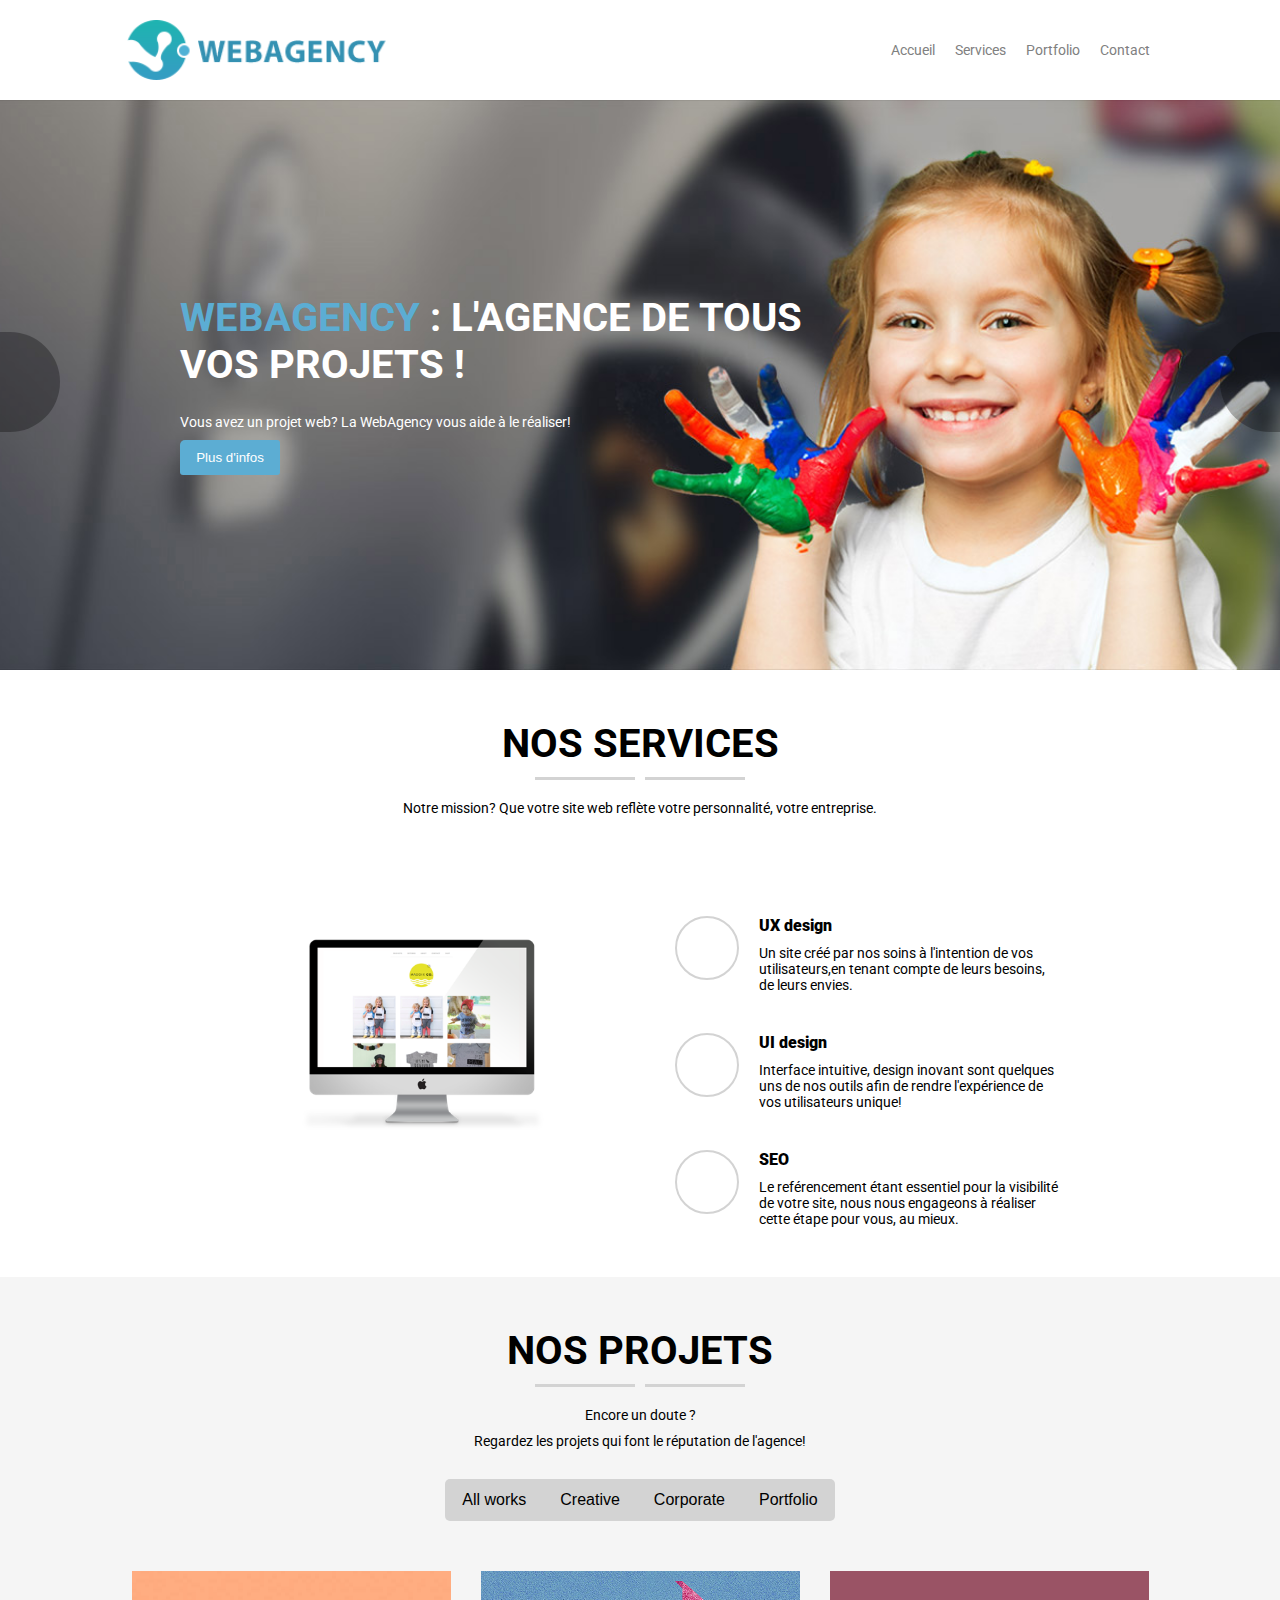
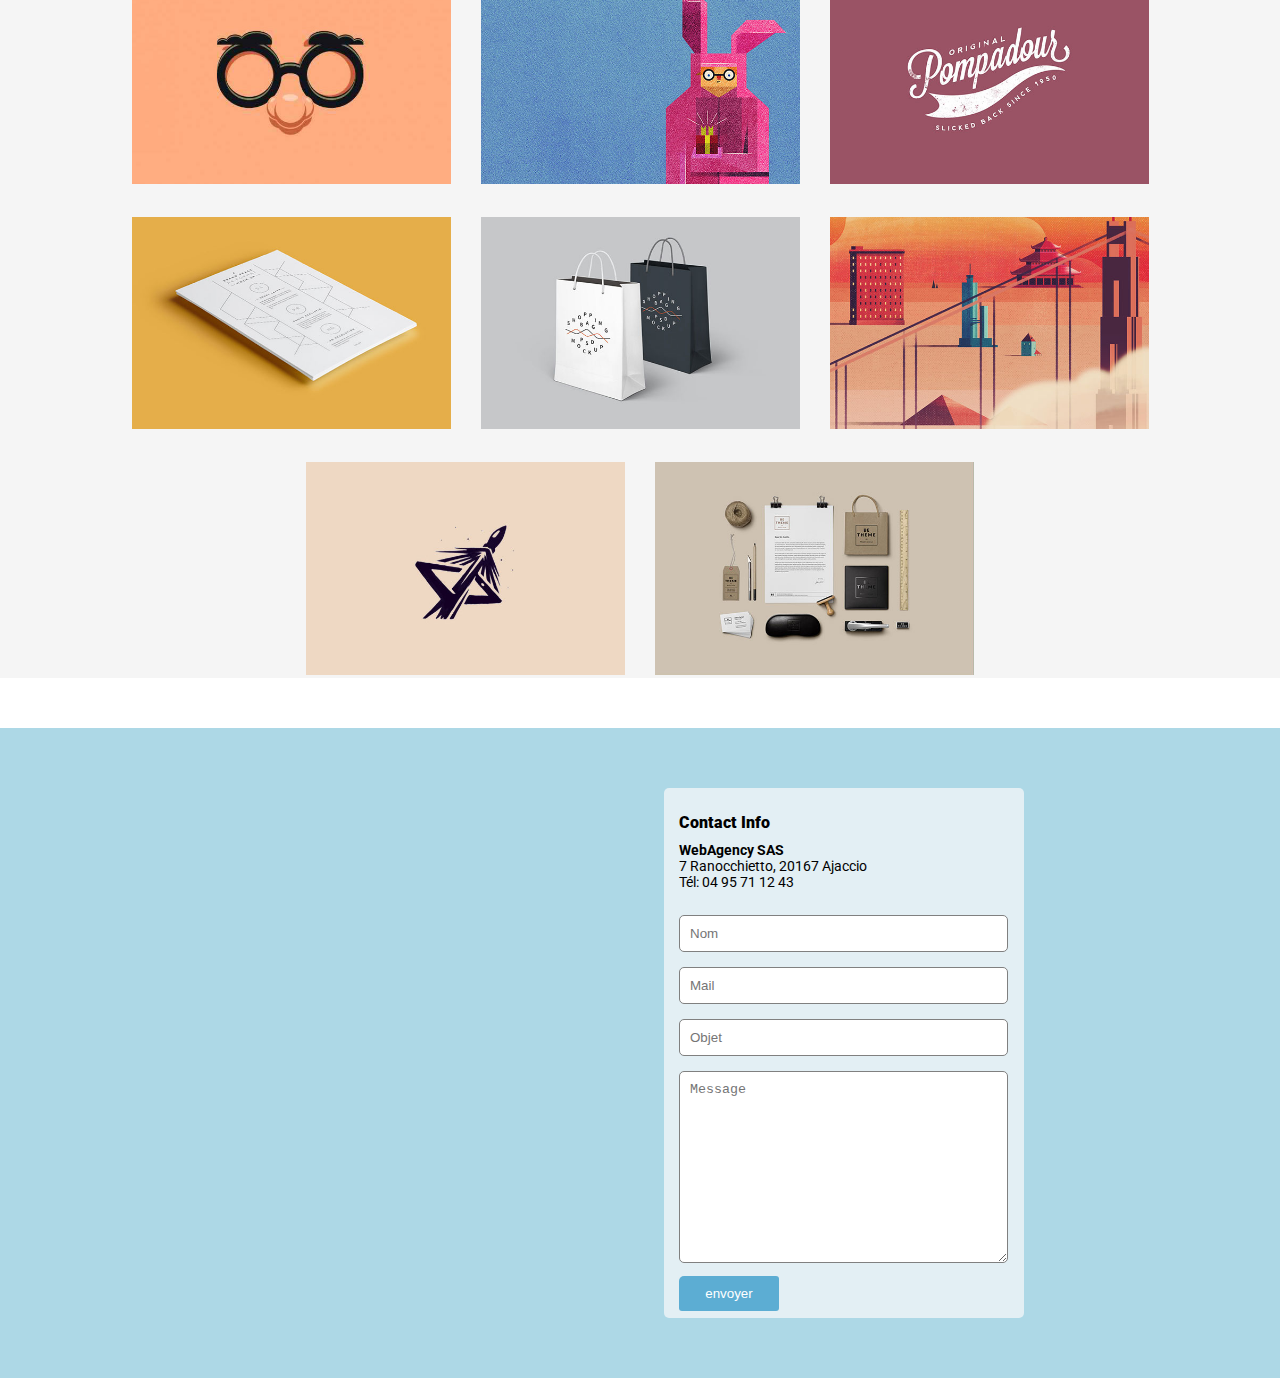
<file: index.html>
<!DOCTYPE html>
<html lang="fr">

<head>
    <meta charset="UTF-8">
    <meta name="viewport" content="width=device-width, initial-scale=1.0">
    <link rel="preconnect" href="https://fonts.googleapis.com">
    <link rel="preconnect" href="https://fonts.gstatic.com" crossorigin>
    <link href="https://fonts.googleapis.com/css2?family=Roboto:wght@100;300;400;500;700;900&display=swap"
        rel="stylesheet">
    <link rel="stylesheet" href="https://cdnjs.cloudflare.com/ajax/libs/font-awesome/6.4.0/css/all.min.css"
        integrity="sha512-iecdLmaskl7CVkqkXNQ/ZH/XLlvWZOJyj7Yy7tcenmpD1ypASozpmT/E0iPtmFIB46ZmdtAc9eNBvH0H/ZpiBw=="
        crossorigin="anonymous" referrerpolicy="no-referrer">
    <title>webagency</title>
    <link rel="shortcut icon" href="webagency_images/images/favicon.ico" type="image/x-icon">
    <link rel="stylesheet" href="style.css">
</head>

<body>
    <!-- ******************************Section navigation***************************** -->
    <header class="nav_bar">
        <div class="nav_logo">
            <img class="logo" src="webagency_images/images/logo.png" alt="logo webagency">
        </div>
        <nav>
            <ul class="link_nav">
                <li><a href="#">Accueil</a></li>
                <li><a href="#">Services</a></li>
                <li><a href="#">Portfolio</a></li>
                <li><a href="#">Contact</a></li>
            </ul>
        </nav>
    </header>
    <main>
        <!--************************* Section accueil *********************************-->
        <section class="section_accueil">
            <div class="position_slogan">
                <h1><span>WEBAGENCY</span> : L'AGENCE DE TOUS VOS PROJETS !</h1>
                <P>Vous avez un projet web? La WebAgency vous aide à le réaliser!</P>
                <button type="button" class="btn_slogan"> Plus d'infos</button>
            </div>
            <div class="btn_chevron">
                <button class="btn_chevron-right" type="button"><i class="fa-solid fa-chevron-left"></i></button>
                <button class="btn_chevron-left" type="button"><i class="fa-solid fa-chevron-right"></i></button>
            </div>
        </section>

        <!--******************************Section Services ******************************-->

        <section class="section_services">
            <h2> NOS SERVICES </h2>
            <div class="bar_deco">
                <span class="trait"></span>
                <i class="fa-solid fa-circle"></i>
                <span class="trait"></span>
            </div>
            <p class="p_subtitle">Notre mission? Que votre site web reflète votre personnalité, votre entreprise.</p>

            <div class="services">
                <div class="image_services">
                    <img class="main-feature" src="webagency_images/images/main-feature.png"
                        alt="photo d'un ecran d'ordinateur montrant un site web">
                </div>
                <div class="list_services">
                    <div class="list_service-column">
                        <div class="services_circle">
                            <i class="fa-solid fa-chart-line"></i>
                            <i class="fa-solid fa-circle"></i>
                        </div>
                        <div class="services_text">
                            <h3>UX design</h3>
                            <p>Un site créé par nos soins à l'intention de vos utilisateurs,en tenant compte de leurs
                                besoins, de leurs envies.</p>
                        </div>
                    </div>
                    <div class="list_service-column">
                        <div class="services_circle">
                            <i class="fa-solid fa-cubes"></i>
                            <i class="fa-solid fa-circle"></i>
                        </div>
                        <div class="services_text">
                            <h3>UI design</h3>
                            <p>Interface intuitive, design inovant sont quelques uns de nos outils afin de rendre
                                l'expérience de vos utilisateurs unique!</p>
                        </div>
                    </div>
                    <div class="list_service-column">
                        <div class="services_circle">
                            <i class="fa-solid fa-chart-pie"></i>
                            <i class="fa-solid fa-circle"></i>
                        </div>
                        <div class="services_text">
                            <h3>SEO</h3>
                            <p>Le reférencement étant essentiel pour la visibilité de votre site, nous nous engageons à
                                réaliser cette étape pour vous, au mieux.</p>
                        </div>
                    </div>
                </div>
            </div>
            <!--******************************section projets*******************************************-->
        </section>
        <section class="section_projets">
            <h2> NOS PROJETS </h2>
            <div class="bar_deco">
                <span class="trait"></span>
                <i class="fa-solid fa-circle"></i>
                <span class="trait"></span>
            </div>
            <p class="p_subtitle">Encore un doute ?</p>
            <p class="p_subtitle">Regardez les projets qui font le réputation de l'agence!</p>
            <div class="barnav_projets">
                <button class="btn_projets" type="button">All works<span class="arrow-down"></span></button>
                <button class="btn_projets" type="button">Creative<span class="arrow-down"></span></button>
                <button class="btn_projets" type="button">Corporate<span class="arrow-down"></span></button>
                <button class="btn_projets" type="button">Portfolio<span class="arrow-down"></span></button>
            </div>
            <div class="portfolio">
                <figure>
                    <img src="webagency_images/images/portfolio/01.jpg" alt="photo d'une image caricature">
                    <figcaption>
                        <h4>Lunettes en folie</h4>
                        <p>Les lunettes qui ont du pif</p>
                        <i class="fa-regular fa-eye"></i>
                    </figcaption>
                </figure>
                <figure>
                    <img src="webagency_images/images/portfolio/02.jpg" alt="dessin d'un lapin en forme géomètrique">
                    <figcaption>
                        <h4>Origamis création!</h4>
                        <p>Rabbit Party</p>
                        <i class="fa-regular fa-eye"></i>
                    </figcaption>
                </figure>
                <figure>
                    <img src="webagency_images/images/portfolio/03.jpg"
                        alt="photo d'une stysation de marque style coca">
                    <figcaption>
                        <h4>Pompadour.fr</h4>
                        <p>Site Pompadour original</p>
                        <i class="fa-regular fa-eye"></i>
                    </figcaption>
                </figure>
                <figure>
                    <img src="webagency_images/images/portfolio/04.jpg" alt="photo d'un document de présentation">
                    <figcaption>
                        <h4>Tendance architecture</h4>
                        <p>Création de Maquette</p>
                        <i class="fa-regular fa-eye"></i>
                    </figcaption>
                </figure>
                <figure>
                    <img src="webagency_images/images/portfolio/05.jpg" alt="image de sac pour shopping">
                    <figcaption>
                        <h4>Mockup.com</h4>
                        <p>Site de vente en ligne</p>
                        <i class="fa-regular fa-eye"></i>
                    </figcaption>
                </figure>
                <figure>
                    <img src="webagency_images/images/portfolio/06.jpg"
                        alt="paysage represant plusieurs batiments de continents differents">
                    <figcaption>
                        <h4>Architecture du monde</h4>
                        <p>Création Graphique</p>
                        <i class="fa-regular fa-eye"></i>
                    </figcaption>
                </figure>
                <figure>
                    <img src="webagency_images/images/portfolio/07.jpg" alt="image representant un logo">
                    <figcaption>
                        <h4>Créative logo</h4>
                        <p>Une de nos création Logo</p>
                        <i class="fa-regular fa-eye"></i>
                    </figcaption>
                </figure>
                <figure>
                    <img src="webagency_images/images/portfolio/08.jpg"
                        alt="photo representant des accessoires que l'on trouve sur un bureau">
                    <figcaption>
                        <h4>BeTheme.fr</h4>
                        <p>Fournitures Bureautique</p>
                        <i class="fa-regular fa-eye"></i>
                    </figcaption>
                </figure>
            </div>
        </section>
        <!-- *********************************************section contact************************************************ -->
        <section class="contact">
            <iframe
                src="https://www.google.com/maps/embed?pb=!1m18!1m12!1m3!1d1516496.986130615!2d7.709538521721736!3d42.06658755051314!2m3!1f0!2f0!3f0!3m2!1i1024!2i768!4f13.1!3m3!1m2!1s0x12da6a4608030afb%3A0x6ac451965919fe0f!2sWebaxis%20%7C%20Agence%20Web%20Ajaccio!5e0!3m2!1sfr!2sfr!4v1690449232250!5m2!1sfr!2sfr"
                width="600" height="450" style="border:0;" allowfullscreen="" loading="lazy"
                referrerpolicy="no-referrer-when-downgrade">
            </iframe>
            <div class="formulaire">
                <h3>Contact Info</h3>
                <h4>WebAgency SAS</h4>
                <p>7 Ranocchietto, 20167 Ajaccio</p>
                <p>Tél: 04 95 71 12 43</p>
                <form action="#" method="post">
                    <ul>
                        <li>
                            <input type="text" id="name" name="user_name" placeholder="Nom">
                        </li>
                        <li>
                            <input type="email" id="mail" name="user_mail" placeholder="Mail">
                        </li>
                        <li>
                            <input type="text" name="objet" id="objet" placeholder="Objet">
                        </li>
                        <li>
                            <textarea id="msg" name="user_message" placeholder="Message"></textarea>
                        </li>
                        <li>
                            <button class="btn_slogan" type="submit">envoyer</button>
                        </li>
                    </ul>
                </form>
            </div>

        </section>

    </main>
</body>

</html>
</file>
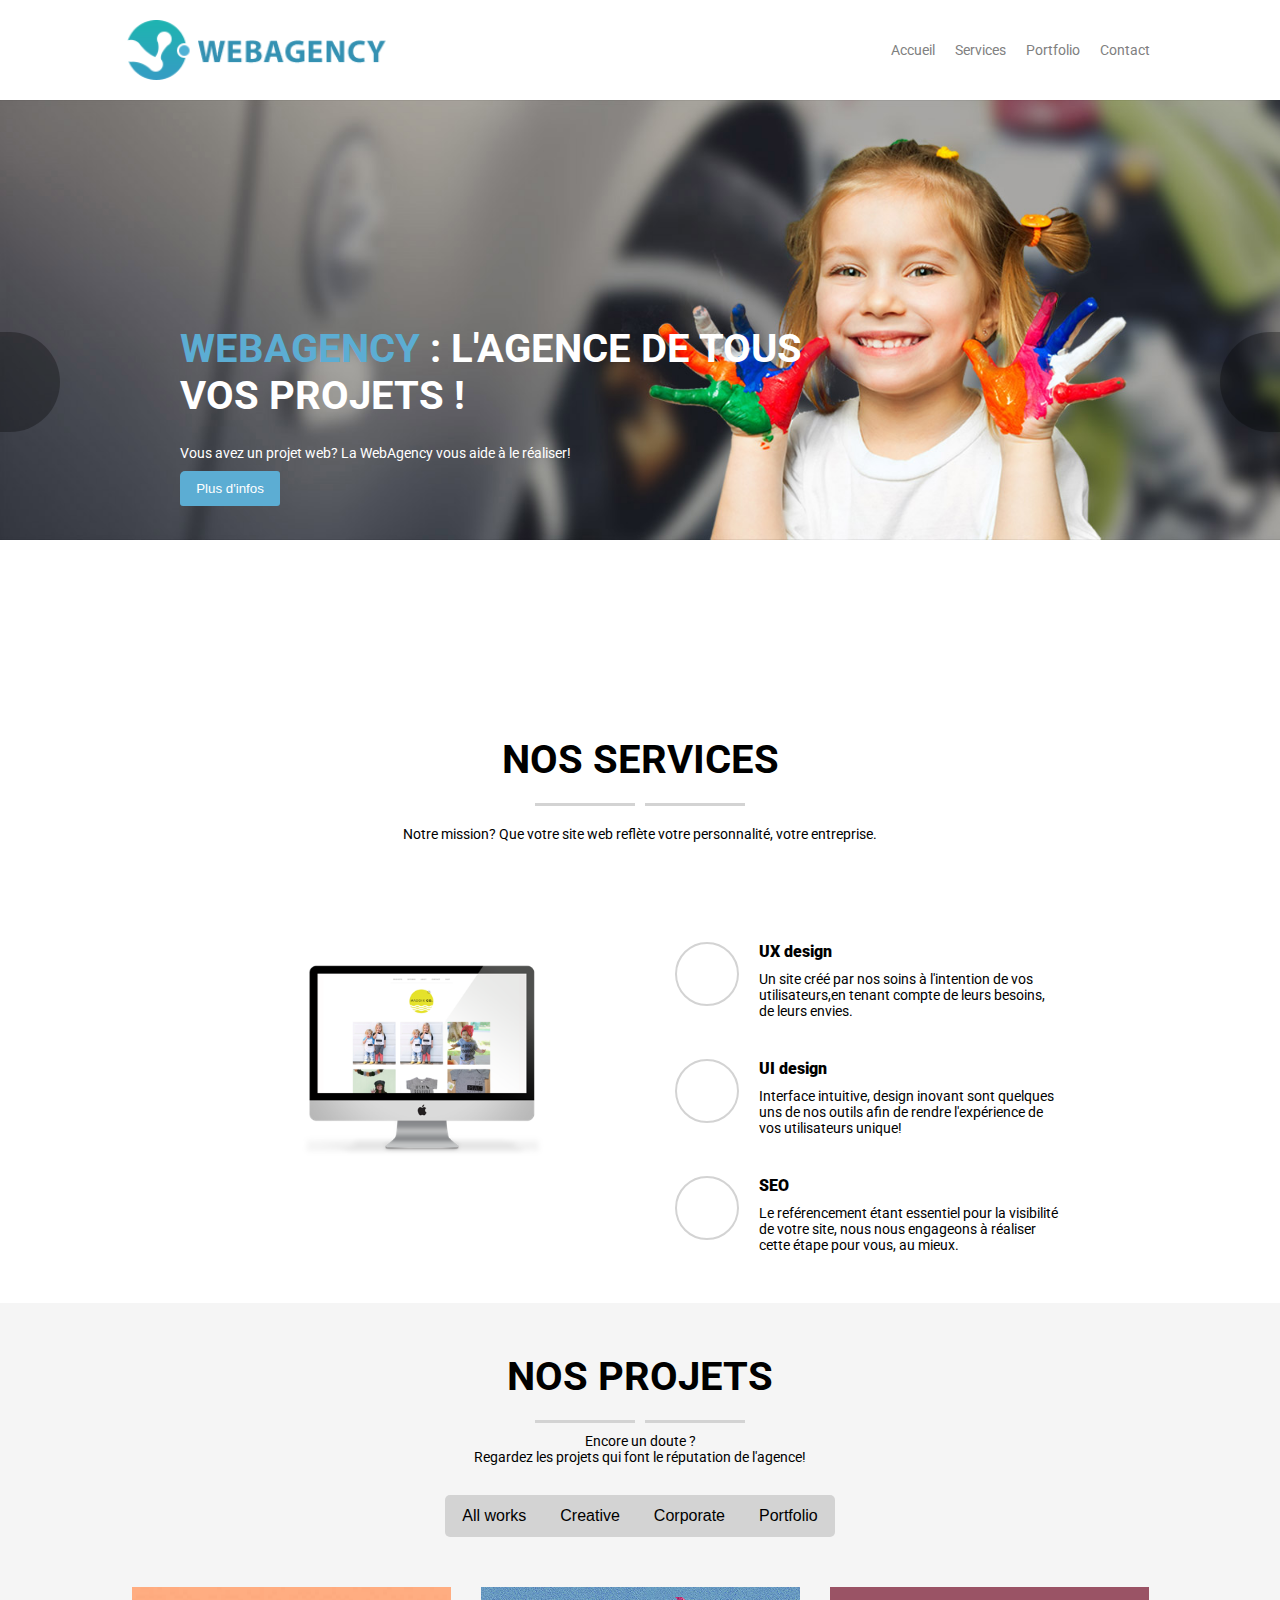
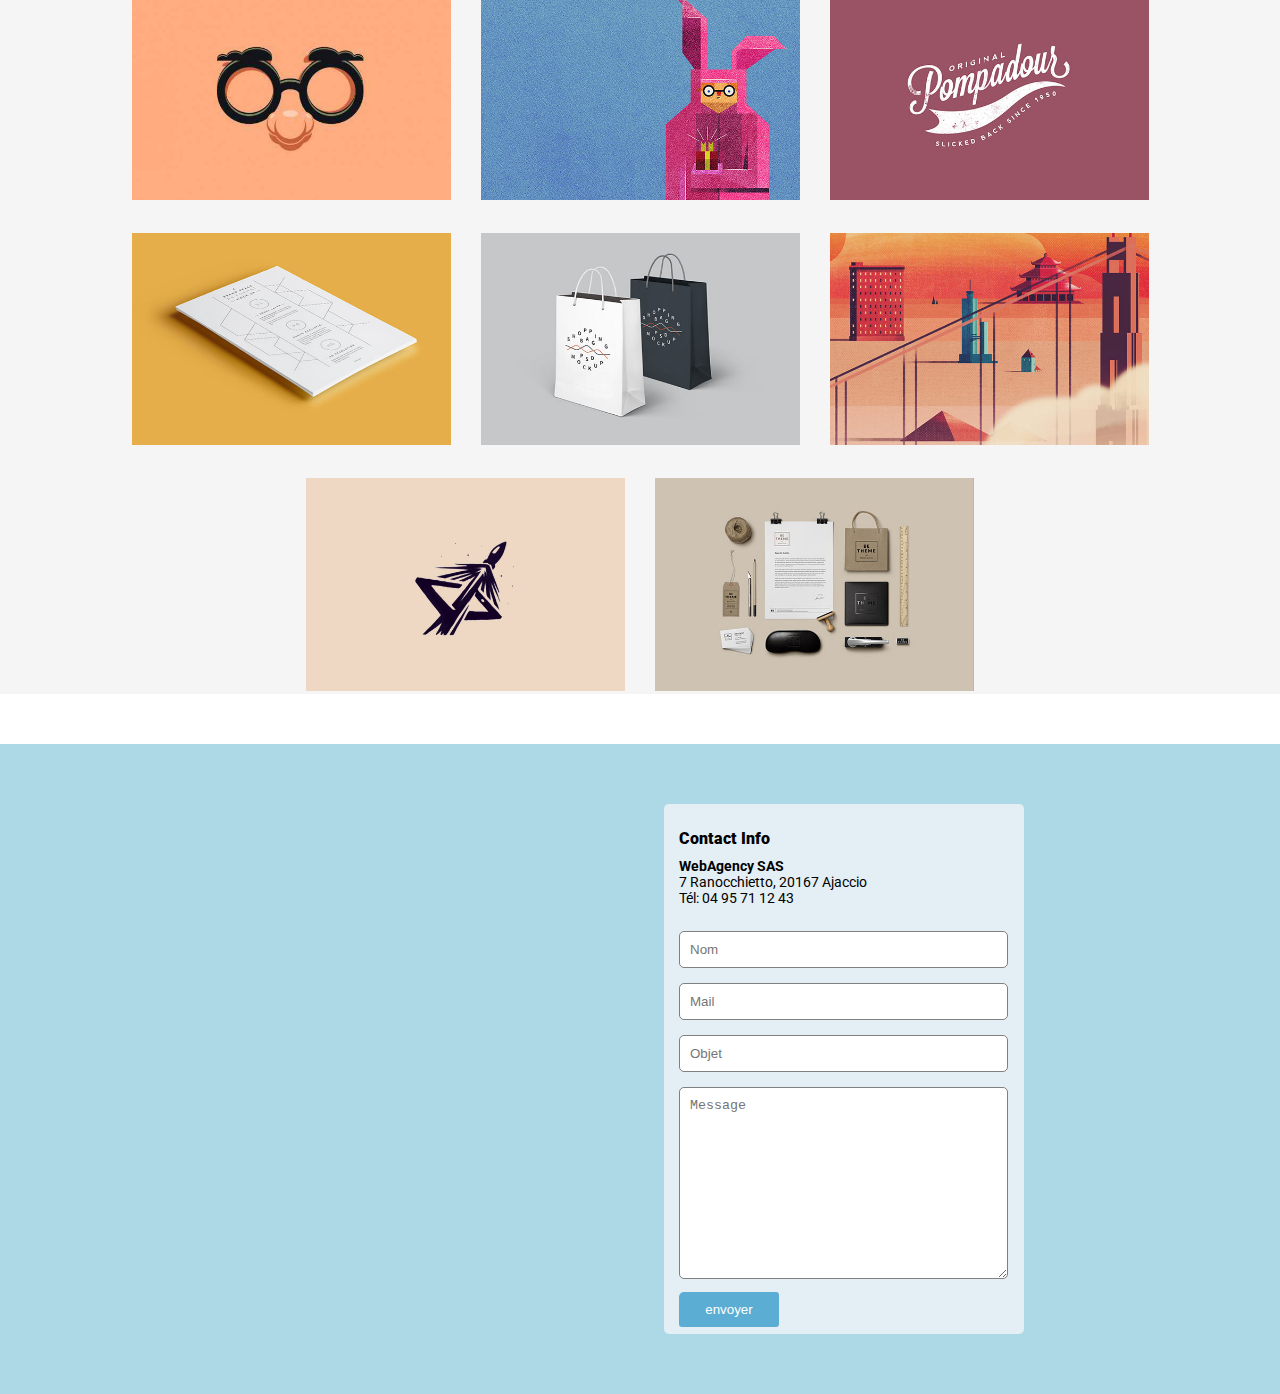
<file: webagency2/page.html>
<!DOCTYPE html>
<html lang="fr">

<head>
    <meta charset="UTF-8">
    <meta name="viewport" content="width=device-width, initial-scale=1.0">
    <link rel="preconnect" href="https://fonts.googleapis.com">
    <link rel="preconnect" href="https://fonts.gstatic.com" crossorigin>
    <link href="https://fonts.googleapis.com/css2?family=Roboto:wght@100;300;400;500;700;900&display=swap"
        rel="stylesheet">
    <link rel="stylesheet" href="https://cdnjs.cloudflare.com/ajax/libs/font-awesome/6.4.0/css/all.min.css"
        integrity="sha512-iecdLmaskl7CVkqkXNQ/ZH/XLlvWZOJyj7Yy7tcenmpD1ypASozpmT/E0iPtmFIB46ZmdtAc9eNBvH0H/ZpiBw=="
        crossorigin="anonymous" referrerpolicy="no-referrer">
    <title>webagency</title>
    <link rel="shortcut icon" href="../webagency_images/images/favicon.ico" type="image/x-icon">
    <link rel="stylesheet" href="style2.css">
</head>

<body>
    <!--**************************Section navigation**************************************-->
    <header class="nav_bar">
        <div class="nav_logo">
            <img class="logo" src="../webagency_images/images/logo.png" alt="logo webagency">
        </div>
        <nav>
            <ul class="link_nav">
                <li><a href="#">Accueil</a></li>
                <li><a href="#">Services</a></li>
                <li><a href="#">Portfolio</a></li>
                <li><a href="#">Contact</a></li>
            </ul>
        </nav>
    </header>
    <!--******************************Section accueil***************************************-->
    <main>
        <section class="section_accueil caroussel">
            <img class="caroussel_image" src="../webagency_images/images/slider/bg1.jpg" alt="">
            <img class="caroussel_image image2" src="../webagency_images/images/slider/bg2.jpg" alt="">

            <div class="slogan">
                <div class="position_slogan">
                    <h1><span>WEBAGENCY</span> : L'AGENCE DE TOUS VOS PROJETS !</h1>
                    <P>Vous avez un projet web? La WebAgency vous aide à le réaliser!</P>
                    <button type="button" class="btn_slogan"> Plus d'infos</button>
                </div>
                <div class="btn_chevron">
                    <button class="btn_chevron-right" type="button"><i class="fa-solid fa-chevron-left"></i></button>
                    <button class="btn_chevron-left" type="button"><i class="fa-solid fa-chevron-right"></i></button>
                </div>
            </div>
        </section>

        <!--**************************************Section Services********************************************-->

        <section class="section_services">
            <h2> NOS SERVICES </h2>
            <div class="bar_deco">
                <span class="trait"></span>
                <i class="fa-solid fa-circle"></i>
                <span class="trait"></span>
            </div>
            <p class="p_services">Notre mission? Que votre site web reflète votre personnalité, votre entreprise.</p>

            <div class="services">
                <div class="image_services">
                    <img class="main-feature" src="../webagency_images/images/main-feature.png"
                        alt="photo d'un ecran d'ordinateur montrant un site web">
                </div>
                <div class="list_services">
                    <div class="list_service-column">
                        <div class="services_circle">
                            <i class="fa-solid fa-chart-line"></i>
                            <i class="fa-solid fa-circle"></i>
                        </div>
                        <div class="services_text">
                            <h3>UX design</h3>
                            <p>Un site créé par nos soins à l'intention de vos utilisateurs,en tenant compte de leurs
                                besoins, de leurs envies.</p>
                        </div>
                    </div>
                    <div class="list_service-column">
                        <div class="services_circle">
                            <i class="fa-solid fa-cubes"></i>
                            <i class="fa-solid fa-circle"></i>
                        </div>
                        <div class="services_text">
                            <h3>UI design</h3>
                            <p>Interface intuitive, design inovant sont quelques uns de nos outils afin de rendre
                                l'expérience de vos utilisateurs unique!</p>
                        </div>
                    </div>
                    <div class="list_service-column">
                        <div class="services_circle">
                            <i class="fa-solid fa-chart-pie"></i>
                            <i class="fa-solid fa-circle"></i>
                        </div>
                        <div class="services_text">
                            <h3>SEO</h3>
                            <p>Le reférencement étant essentiel pour la visibilité de votre site, nous nous engageons à
                                réaliser cette étape pour vous, au mieux.</p>
                        </div>
                    </div>
                </div>
            </div>
        </section>
        <!--******************************section projets*******************************************-->

        <section class="section_projets">
            <h2> NOS PROJETS </h2>
            <div class="bar_deco">
                <span class="trait"></span>
                <i class="fa-solid fa-circle"></i>
                <span class="trait"></span>
            </div>
            <p class="p_subtitle">Encore un doute ?</p>
            <p class="p_subtitle">Regardez les projets qui font le réputation de l'agence!</p>
            <div class="barnav_projets">
                <button class="btn_projets" type="button">All works<span class="arrow-down"></span></button>
                <button class="btn_projets" type="button">Creative<span class="arrow-down"></span></button>
                <button class="btn_projets" type="button">Corporate<span class="arrow-down"></span></button>
                <button class="btn_projets" type="button">Portfolio<span class="arrow-down"></span></button>
            </div>
            <div class="portfolio">
                <figure>
                    <img src="../webagency_images/images/portfolio/01.jpg" alt="photo d'une image caricature">
                    <figcaption>
                        <h4>Lunettes en folie</h4>
                        <p>Les lunettes qui ont du pif</p>
                        <i class="fa-regular fa-eye"></i>
                    </figcaption>
                </figure>
                <figure>
                    <img src="../webagency_images/images/portfolio/02.jpg" alt="dessin d'un lapin en forme géomètrique">
                    <figcaption>
                        <h4>Origamis création!</h4>
                        <p>Rabbit Party</p>
                        <i class="fa-regular fa-eye"></i>
                    </figcaption>
                </figure>
                <figure>
                    <img src="../webagency_images/images/portfolio/03.jpg"
                        alt="photo d'une stysation de marque style coca">
                    <figcaption>
                        <h4>Pompadour.fr</h4>
                        <p>Site Pompadour original</p>
                        <i class="fa-regular fa-eye"></i>
                    </figcaption>
                </figure>
                <figure>
                    <img src="../webagency_images/images/portfolio/04.jpg" alt="photo d'un document de présentation">
                    <figcaption>
                        <h4>Tendance architecture</h4>
                        <p>Création de Maquette</p>
                        <i class="fa-regular fa-eye"></i>
                    </figcaption>
                </figure>
                <figure>
                    <img src="../webagency_images/images/portfolio/05.jpg" alt="image de sac pour shopping">
                    <figcaption>
                        <h4>Mockup.com</h4>
                        <p>Site de vente en ligne</p>
                        <i class="fa-regular fa-eye"></i>
                    </figcaption>
                </figure>
                <figure>
                    <img src="../webagency_images/images/portfolio/06.jpg"
                        alt="paysage represant plusieurs batiments de continents differents">
                    <figcaption>
                        <h4>Architecture du monde</h4>
                        <p>Création Graphique</p>
                        <i class="fa-regular fa-eye"></i>
                    </figcaption>
                </figure>
                <figure>
                    <img src="../webagency_images/images/portfolio/07.jpg" alt="image representant un logo">
                    <figcaption>
                        <h4>Créative logo</h4>
                        <p>Une de nos création Logo</p>
                        <i class="fa-regular fa-eye"></i>
                    </figcaption>
                </figure>
                <figure>
                    <img src="../webagency_images/images/portfolio/08.jpg"
                        alt="photo representant des accessoires que l'on trouve sur un bureau">
                    <figcaption>
                        <h4>BeTheme.fr</h4>
                        <p>Fournitures Bureautique</p>
                        <i class="fa-regular fa-eye"></i>
                    </figcaption>
                </figure>
            </div>
        </section>
        <!-- *********************************************section contact************************************************ -->
        <section class="contact">
            <iframe
                src="https://www.google.com/maps/embed?pb=!1m18!1m12!1m3!1d1516496.986130615!2d7.709538521721736!3d42.06658755051314!2m3!1f0!2f0!3f0!3m2!1i1024!2i768!4f13.1!3m3!1m2!1s0x12da6a4608030afb%3A0x6ac451965919fe0f!2sWebaxis%20%7C%20Agence%20Web%20Ajaccio!5e0!3m2!1sfr!2sfr!4v1690449232250!5m2!1sfr!2sfr"
                width="600" height="450" style="border:0;" allowfullscreen="" loading="lazy"
                referrerpolicy="no-referrer-when-downgrade">
            </iframe>
            <div class="formulaire">
                <h3>Contact Info</h3>
                <h4>WebAgency SAS</h4>
                <p>7 Ranocchietto, 20167 Ajaccio</p>
                <p>Tél: 04 95 71 12 43</p>
                <form action="#" method="post">
                    <ul>
                        <li>
                            <input type="text" id="name" name="user_name" placeholder="Nom">
                        </li>
                        <li>
                            <input type="email" id="mail" name="user_mail" placeholder="Mail">
                        </li>
                        <li>
                            <input type="text" name="objet" id="objet" placeholder="Objet">
                        </li>
                        <li>
                            <textarea id="msg" name="user_message" placeholder="Message"></textarea>
                        </li>
                        <li>
                            <button class="btn_slogan" type="submit">envoyer</button>
                        </li>
                    </ul>
                </form>
            </div>

        </section>

    </main>
</body>

</html>
</file>
<file: style.css>
/***************  style general  *******************/
* {
    margin: 0;
    padding: 0;
    list-style-type: none;
    text-decoration: none;
}

body {
    font-family: 'Roboto', sans-serif;
    margin: auto;
    box-sizing: border-box;
    font-size: 14px;
}

a {
    color: grey
}

a:hover {
    color: black
}

:root {
    --color-deci-blue: #4C8FB0;
    --color-text-blue: #5CADD3;
    --color-text-white: white;
    --deco-grise: lightgrey;
}

h2 {
    text-align: center;
    font-size: 40px;
    font-weight: bold;
}

h3 {
    font-size: 16px;
    font-weight: 900;
}

.p_subtitle {
    text-align: center;
    margin: 10px 0;
}

/****************  style header  *******************/

.nav_bar {
    margin: 0 120px;
    height: 100px;
    display: flex;
    justify-content: space-between;
}

.link_nav {
    height: 100%;
    display: flex;
    align-items: center;
}


.link_nav li {
    display: flex;
    align-items: center;
    padding: 0 10px;
}


.link_nav li:hover {
    height: 100%;
    color: black;
    border-top: 3px solid var(--color-text-blue);

}

/*.link-nav a:hover {
    color: black;
    border-top: 3px solid ;
    padding-top: 40px;
}*/

.nav_logo {
    height: 100%;
    display: flex;
    align-items: center;
}

.logo {
    height: 3.75rem;
}

/***********************section Accueil **********************/
.section_accueil {
    position: relative;
    background: url(webagency_images/images/slider/bg1.jpg);
    height: 35.62rem;
    background-position: center;
    background-size: cover;
    margin-bottom: 1.87rem;
    animation: slidy 15s ease-in-out infinite;
}

@keyframes slidy {
    0% {
        background-image: url("webagency_images/images/slider/bg1.jpg");
    }

    45% {
        background-image: url("webagency_images/images/slider/bg1.jpg");
    }

    50% {
        background-image: url("webagency_images/images/slider/bg2.jpg");
    }

    95% {
        background-image: url("webagency_images/images/slider/bg2.jpg");
    }

    100% {
        background-image: url("webagency_images/images/slider/bg1.jpg");
    }
}

.position_slogan {
    position: absolute;
    bottom: 15px;
    width: 35%;
    color: var(--color-text-white);
    padding: 180px 180px;
}

.position_slogan h1 {
    top: 60px;
    position: absolute;
    font-size: 2.50rem;
    padding-bottom: 1.56rem;

}

.position_slogan span {
    color: var(--color-text-blue);
}

.btn_slogan {
    margin-top: 10px;
    padding: 10px 8px;
    color: white;
    border: none;
    background: var(--color-text-blue);
    width: 100px;
    border-radius: 5px 3px 3px 3px;
}

.btn_chevron {
    display: flex;
    justify-content: space-between;
    align-items: center;
}

.btn_chevron button {
    top: 14.5rem;
    position: absolute;
    font-size: 1.2rem;
    width: 3.75rem;
    height: 6.25rem;
    color: white;
    background-color: rgba(0, 0, 0, 0.3);
    border: none;
}

.btn_chevron .btn_chevron-left {
    position: absolute;
    right: 0;
    border-radius: 80px 0 0 80px
}

.btn_chevron .btn_chevron-right {
    position: absolute;
    border-radius: 0 80px 80px 0;
    left: 0;
}

/******************Section Services****************/
.section_services {
    margin-top: 50px;
}

.bar_deco {
    padding: 10px 0;
    display: flex;
    justify-content: center;
    align-items: center;
}

.trait {
    display: block;
    width: 6.25rem;
    height: 3px;
    background: var(--deco-grise);
    margin: 0 5px;
}

.fa-circle {
    color: var(--color-text-blue);
}


.services {
    display: flex;
    justify-content: center;
    align-items: center;
    width: 100%;
    margin-top: 40px;
}

.image_services {
    width: 50%;
    text-align: end;
    padding: 0 30px 30px 0;
}

.main-feature {
    width: 60%;
}

.list_services {
    width: 50%;
    display: flex;
    flex-direction: column;
    padding: 40px 0 0 40px;
}

.list_service-column {
    display: flex;
}

.services_circle {
    position: relative;
    height: 60px;
    width: 60px;
    border-radius: 100px;
    margin-top: 20px;
    display: flex;
    justify-content: center;
    align-items: center;
    border: solid 2px var(--deco-grise);

}

.services_circle :first-child {
    color: var(--color-text-blue);
    font-size: 20px;
}

.services_circle .fa-circle {
    position: absolute;
    animation-name: rotate;
    animation: rotate 2.5s infinite linear;
}

@keyframes rotate {
    from {
        transform: rotate(0deg) translateX(30px) rotate(0deg);
    }

    to {
        transform: rotate(360deg) translateX(30px) rotate(-360deg);
    }
}

.services_text {
    width: 50%;
    padding: 20px;
}

.services_text h3 {
    padding-bottom: 10px;
}

/**********************section projets********************/

.section_projets {
    background: #f5f5f5;
    margin-top: 30px;
    padding-top: 50px;
    text-align: center;
}

.barnav_projets {
    margin: 30px;
    display: flex;
    justify-content: center;
}

.btn_projets {
    font-size: 16px;
    background: var(--deco-grise);
    padding: 12px 17px;
    border: none;
    margin: 0;
}

.barnav_projets :first-child {
    border-radius: 5px 0 0 5px;
}

.barnav_projets :last-child {
    border-radius: 0 5px 5px 0;
}


.btn_projets:hover {
    background: var(--color-text-blue);
    box-shadow: 0px 5px 1px 0px var(--color-deci-blue);
    color: var(--color-text-white);
    position: relative;
    display: flex;
    justify-content: center;
}

.btn_projets:hover .arrow-down {
    display: block;
    position: absolute;
    top: 45px;
    width: 0;
    height: 0;

    border-right: 12px solid transparent;
    border-left: 12px solid transparent;

    border-top: 12px solid var(--color-deci-blue);
}

.portfolio {
    margin: 50px;
    display: flex;
    flex-wrap: wrap;
    justify-content: center;
    gap: 30px;
}

.portfolio img {
    width: 319px;
}

figure {
    position: relative;

}

figcaption {
    opacity: 0;
    position: absolute;
    bottom: 0;
    background: rgba(41, 41, 41, 0.8);
    width: 95%;
    height: 30%;
    color: white;
    text-align: start;
    padding: 15px 0 0 15px;
}

.fa-eye {
    background: var(--color-text-blue);
    border-radius: 100%;
    border: 3px solid var(--color-text-white);
    height: 50px;
    width: 50px;
    position: absolute;
    top: -25px;
    right: 40px;
    display: flex;
    justify-content: center;
    align-items: center;
    font-size: 20px;
}

figcaption:hover {
    opacity: 1;
}

/*********************section contact**********************/
.contact {
    display: flex;
    position: relative;
    width: 100%;
    height: 650px;
    background-color: lightblue;
}

iframe {
    height: 100%;
    width: 100%;
    opacity: 0.5;
}

.formulaire {
    background-color: rgba(240, 245, 247, 0.8);
    position: absolute;
    width: 330px;
    right: 20%;
    height: 500px;
    margin-top: 60px;
    border-radius: 5px;
    padding: 15px;
    display: flex;
    flex-direction: column;
}

.formulaire h3 {
    margin: 10px 0;
}

.formulaire form {
    margin-top: 10px;

}

form input,
form textarea {
    width: 93%;
    margin-top: 15px;
    padding: 10px;
    border-radius: 5px;
    border: 1px solid grey;
}

form textarea {
    height: 170px;
}

/********************************** THE END  ****************************************/
</file>
<file: webagency2/style2.css>
/***************  style general  *******************/
* {
    margin: 0;
    padding: 0;
    list-style-type: none;
    text-decoration: none;
}

body {
    font-family: 'Roboto', sans-serif;
    margin: auto;
    box-sizing: border-box;
    font-size: 14px;
}

a {
    color: grey
}

a:hover {
    color: black
}

:root {
    --color-deci-blue: #4C8FB0;
    --color-text-blue: #5CADD3;
    --color-text-white: white;
    --deco-grise: lightgrey;
}

h2 {
    text-align: center;
    font-size: 40px;
    font-weight: bold;
    margin-bottom: 10px;
}

h3 {
    font-size: 16px;
    font-weight: 900;
}

/****************  style header  *******************/

.nav_bar {
    margin: 0 120px;
    height: 100px;
    display: flex;
    justify-content: space-between;
}

.link_nav {
    height: 100%;
    display: flex;
    align-items: center;
}


.link_nav li {
    display: flex;
    align-items: center;
    padding: 0 10px;
}


.link_nav li:hover {
    height: 100%;
    color: black;
    border-top: 3px solid var(--color-text-blue);

}

/*.link-nav a:hover {
    color: black;
    border-top: 3px solid ;
    padding-top: 40px;
}*/

.nav_logo {
    height: 100%;
    display: flex;
    align-items: center;
}

.logo {
    height: 3.75rem;
}

/***********************section Accueil **********************/
.section_accueil {
    position: relative;
    /*background: url(../webagency_images/images/slider/bg1.jpg);*/
    height: 35.62rem;
    background-position: center;
    background-size: cover;
    margin-bottom: 1.87rem;
    /*animation: slidy 15s ease-in-out infinite;*/
}

.caroussel {
    position: relative;
    overflow: hidden;
    height: 36.62rem;
    width: 100%;
}

.caroussel_image {
    position: absolute;
    width: 100%;
    background-size: cover;
    background-position: center;
    animation: slidy 20s ease-in-out infinite;
}


@keyframes slidy {
    0% {
        transform: translateX(0)
    }


    40% {
        transform: translateX(0)
    }

    50% {
        transform: translateX(-100%)
    }

    90% {
        transform: translateX(-100%)
    }

    100% {
        transform: translateX(0);
    }

}

.image2 {
    left: 100%;
    animation-delay: 10s;
    animation: slidy 20s ease-in-out infinite;
}

.position_slogan {
    position: absolute;
    bottom: 0;
    width: 35%;
    color: var(--color-text-white);
    padding: 180px 180px;
}

.slogan h1 {
    top: 60px;
    position: absolute;
    font-size: 2.50rem;
    padding-bottom: 1.56rem;

}

.slogan span {
    color: var(--color-text-blue);
}

.btn_slogan {
    margin-top: 10px;
    padding: 10px 8px;
    color: white;
    border: none;
    background: var(--color-text-blue);
    width: 100px;
    border-radius: 5px 3px 3px 3px;
}

.btn_chevron {
    display: flex;
    justify-content: space-between;
    align-items: center;
}

.btn_chevron button {
    top: 14.5rem;
    position: absolute;
    font-size: 1.2rem;
    width: 3.75rem;
    height: 6.25rem;
    color: white;
    background-color: rgba(0, 0, 0, 0.3);
    border: none;
}


.btn_chevron .btn_chevron-left {
    position: absolute;
    right: 0;
    border-radius: 80px 0 0 80px
}

.btn_chevron .btn_chevron-right {
    position: absolute;
    border-radius: 0 80px 80px 0;
    left: 0;
}

/******************Section Services****************/
.section_services {
    margin-top: 50px;
}

.bar_deco {
    padding: 10px 0;
    display: flex;
    justify-content: center;
    align-items: center;
}

.trait {
    display: block;
    width: 6.25rem;
    height: 3px;
    background: var(--deco-grise);
    margin: 0 5px;
}

.fa-circle {
    color: var(--color-text-blue);
}

.p_services {
    text-align: center;
    margin: 10px 0;
}

.services {
    display: flex;
    justify-content: center;
    align-items: center;
    width: 100%;
    margin-top: 40px;
}

.image_services {
    width: 50%;
    text-align: end;
    padding: 0 30px 30px 0;
}

.main-feature {
    width: 60%;
}

.list_services {
    width: 50%;
    display: flex;
    flex-direction: column;
    padding: 40px 0 0 40px;
}

.list_service-column {
    display: flex;
}

.services_circle {
    position: relative;
    height: 60px;
    width: 60px;
    border-radius: 100px;
    margin-top: 20px;
    display: flex;
    justify-content: center;
    align-items: center;
    border: solid 2px var(--deco-grise);

}

.services_circle :first-child {
    color: var(--color-text-blue);
    font-size: 20px;
}

.services_circle .fa-circle {
    position: absolute;
    animation-name: rotate;
    animation: rotate 2.5s infinite linear;
}

@keyframes rotate {
    from {
        transform: rotate(0deg) translateX(30px) rotate(0deg);
    }

    to {
        transform: rotate(360deg) translateX(30px) rotate(-360deg);
    }
}

.services_text {
    width: 50%;
    padding: 20px;
}

.services_text h3 {
    padding-bottom: 10px;
}

/*******************************section projets********************************************/


.section_projets {
    background: #f5f5f5;
    margin-top: 30px;
    padding-top: 50px;
    text-align: center;
}

.barnav_projets {
    margin: 30px;
    display: flex;
    justify-content: center;
}

.btn_projets {
    font-size: 16px;
    background: var(--deco-grise);
    padding: 12px 17px;
    border: none;
    margin: 0;
}

.barnav_projets :first-child {
    border-radius: 5px 0 0 5px;
}

.barnav_projets :last-child {
    border-radius: 0 5px 5px 0;
}


.btn_projets:hover {
    background: var(--color-text-blue);
    box-shadow: 0px 5px 1px 0px var(--color-deci-blue);
    color: var(--color-text-white);
    position: relative;
    display: flex;
    justify-content: center;
}

.btn_projets:hover .arrow-down {
    display: block;
    position: absolute;
    top: 45px;
    width: 0;
    height: 0;

    border-right: 12px solid transparent;
    border-left: 12px solid transparent;

    border-top: 12px solid var(--color-deci-blue);
}

.portfolio {
    margin: 50px;
    display: flex;
    flex-wrap: wrap;
    justify-content: center;
    gap: 30px;
}

.portfolio img {
    width: 319px;
}

figure {
    position: relative;

}

figcaption {
    opacity: 0;
    position: absolute;
    bottom: 0;
    background: rgba(41, 41, 41, 0.8);
    width: 95%;
    height: 30%;
    color: white;
    text-align: start;
    padding: 15px 0 0 15px;
}

.fa-eye {
    background: var(--color-text-blue);
    border-radius: 100%;
    border: 3px solid var(--color-text-white);
    height: 50px;
    width: 50px;
    position: absolute;
    top: -25px;
    right: 40px;
    display: flex;
    justify-content: center;
    align-items: center;
    font-size: 20px;
}

figcaption:hover {
    opacity: 1;
}

/*********************section contact**********************/
.contact {
    display: flex;
    position: relative;
    width: 100%;
    height: 650px;
    background-color: lightblue;
}

iframe {
    height: 100%;
    width: 100%;
    opacity: 0.5;
}

.formulaire {
    background-color: rgba(240, 245, 247, 0.8);
    position: absolute;
    width: 330px;
    right: 20%;
    height: 500px;
    margin-top: 60px;
    border-radius: 5px;
    padding: 15px;
    display: flex;
    flex-direction: column;
}

.formulaire h3 {
    margin: 10px 0;
}

.formulaire form {
    margin-top: 10px;

}

form input,
form textarea {
    width: 93%;
    margin-top: 15px;
    padding: 10px;
    border-radius: 5px;
    border: 1px solid grey;
}

form textarea {
    height: 170px;
}

/********************************** THE END  ****************************************/
</file>
